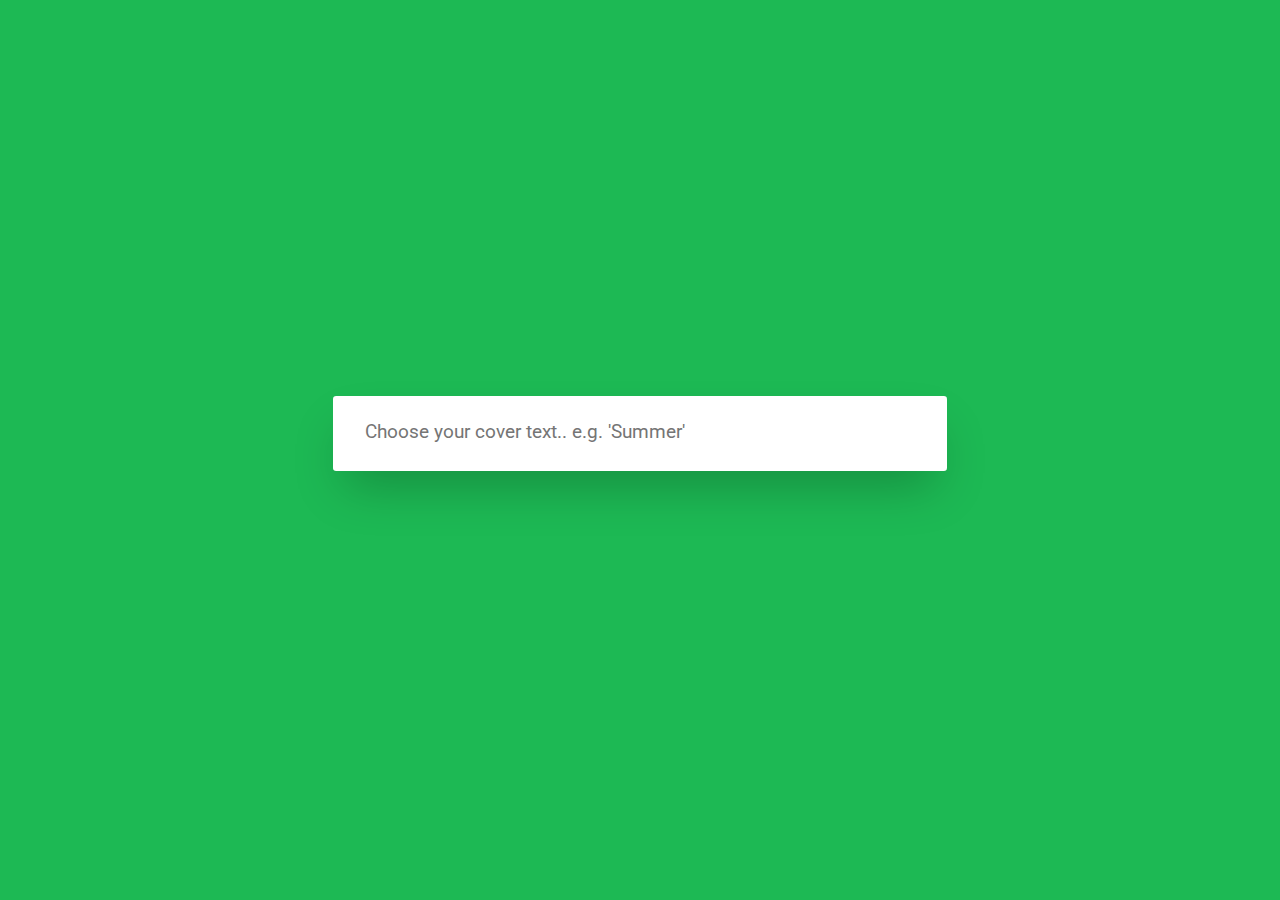
<file: index.html>
<!DOCTYPE html>
<html>

<head>
  <meta charset="utf-8" />
  <meta http-equiv="X-UA-Compatible" content="IE=edge">
  <title>Spotify Cover Generator</title>
  <meta name="viewport" content="width=device-width, initial-scale=1">
  <link rel="stylesheet" type="text/css" href="css/style.css">
  <script src="js/jquery.min.js"></script>
  <script src="https://github.com/niklasvh/html2canvas/releases/download/0.4.1/html2canvas.js"></script>
  <link rel="stylesheet" href="https://cdnjs.cloudflare.com/ajax/libs/animate.css/4.0.0/animate.min.css" />
  <link href="https://fonts.googleapis.com/css2?family=Roboto" rel="stylesheet">
</head>

<body>

  <h2>
    Spotify Cover Generator
  </h2>
  <div class="container">



    <div class="form__group">
      <div id="text_con">
        <input class="form__input" id="text" type="search" placeholder="Choose your cover text.. e.g. 'Summer'"
          autofocus />
        <label for="text" class="form__label">Hit <span class="keybtn">Enter ⏎</span> if you're done.</label>
      </div>
      <div id="picture_con" style="display: none;">

        <input class="form__input" id="picture" type="search"
          placeholder="Type in a searchterm for your background image.. e.g. 'Party'" />
        <label for="picture" class="form__label">Hit <span class="keybtn">Enter ⏎</span> if you're done.</label>
      </div>
      <div class="form__input" id="btnSave" style="display: none;">></div>
    </div>



    <a id="download">
      <div id="widget_con" style="display: none;">
        <div id="img-out"></div>
        <label for="widget_con" class="form__label" style="text-align: center;width: 100%;margin-left: 0;"><span
            class="keybtn">Click</span> to download, hit <span class="keybtn">Enter ⏎</span> to reshuffle or <span class="keybtn">Esc</span> to restart.</label>
      </div>


    </a>
    <div id="widget_con2">
      <div class="bg" id="widget">
        <div class="cover"></div>
        <span id="month"></span>
      </div>
    </div>
  </div>

  <script src="js/script.js"></script>
</body>

</html>
</file>
<file: css/style.css>
*,
*::after,
*::before {
  margin: 0;
  padding: 0;
  box-sizing: inherit;
  font-size: 62,5%;
}

body {
  height: 100vh;
    width: 100%;
  background: #1DB954;
  display: flex;
  justify-content: center;
  align-items: center;
  color: #fff;
  font-family: 'Roboto', sans-serif;


}

.overflow{
  overflow: hidden;
}

h2{
  font-weight: 300;
  position: absolute;
  font-size: 30px;
  margin-bottom: 20px;
  color: #189d47;
}

.container{
  z-index: 2;
}


.form__input {
  font-family: 'Roboto', sans-serif;
  color: #333;
  font-size: 1.2rem;
  margin: 0 auto;
  padding: 1.5rem 2rem;
  border-radius: 0.2rem;
  background-color: rgb(255, 255, 255);
  border: none;
  width: 550px;
  display: block;
  border-bottom: 0.3rem solid transparent;
  transition: all 0.3s;
  box-shadow: 0 25px 50px -12px rgba(0, 0, 0, 0.25);
  z-index: 3;
  position: relative;

}

.form__label {
  font-family: 'Roboto', sans-serif;
  font-size: 15px;
  color: #1c7d3e;
  margin-left: 2rem;
  margin-top: 0.9rem;
  display: inline-block;
  transition: all 0.3s;
  transform: translateY(0rem);
}


.form__input:placeholder-shown + .form__label {
  position: relative;
  opacity: 0;
  visibility: hidden;
  -webkit-transform: translateY(-4rem);
  transform: translateY(-4rem);
  z-index: 1;
}

span.keybtn {
  background: white;
  padding: 5px 10px;
  margin: 0 5px;
  font-size: 12px;
  border-radius: 3px;
  font-weight: bold;
  text-transform: uppercase;
}

#widget_con{
  box-shadow: 0 25px 50px -12px rgba(0, 0, 0, 0.25);
  background-color: white;
  height: 500px;
  width: 500px;
  transition: all 1s;
}

#widget_con2{
  opacity: 0;
  position: absolute;
  top: 0;
}

#widget_con:hover{
  box-shadow: 0 10px 15px -3px rgba(0, 0, 0, 0.1), 0 4px 6px -2px rgba(0, 0, 0, 0.05);
}

a {
  text-decoration: none;
}

input:active, input:focus{
  outline: none;
}

.bg {
  width: 500px;
  height: 500px;
  color: white;
  font-size: 90px;
  display: flex;
  align-items: center;
  justify-content: center;
  background-repeat: no-repeat;
  position: relative;
  color: white;
  font-family: "Roboto", sans-serif;
}
.bg .cover {
  background-color: black;
  height: 100%;
  width: 100%;
  position: absolute;
  opacity: 0.5;
}
.bg span {
  z-index: 100;
  font-weight: 700;
  overflow: hidden;
  text-align: center;
  word-wrap: break-word;
  padding: 5px;
}
@keyframes blink {
  50% {
    color: transparent;
  }
}
.loader__dot {
  animation: 1s blink infinite;
}
.loader__dot:nth-child(2) {
  animation-delay: 250ms;
}
.loader__dot:nth-child(3) {
  animation-delay: 500ms;
}

@media only screen and (max-width: 600px) {



  .form__input {
    width: 100%;

  
  }

  .container {
    width: 100%;
    padding: 15px;
    text-align: center;
}

}
</file>
